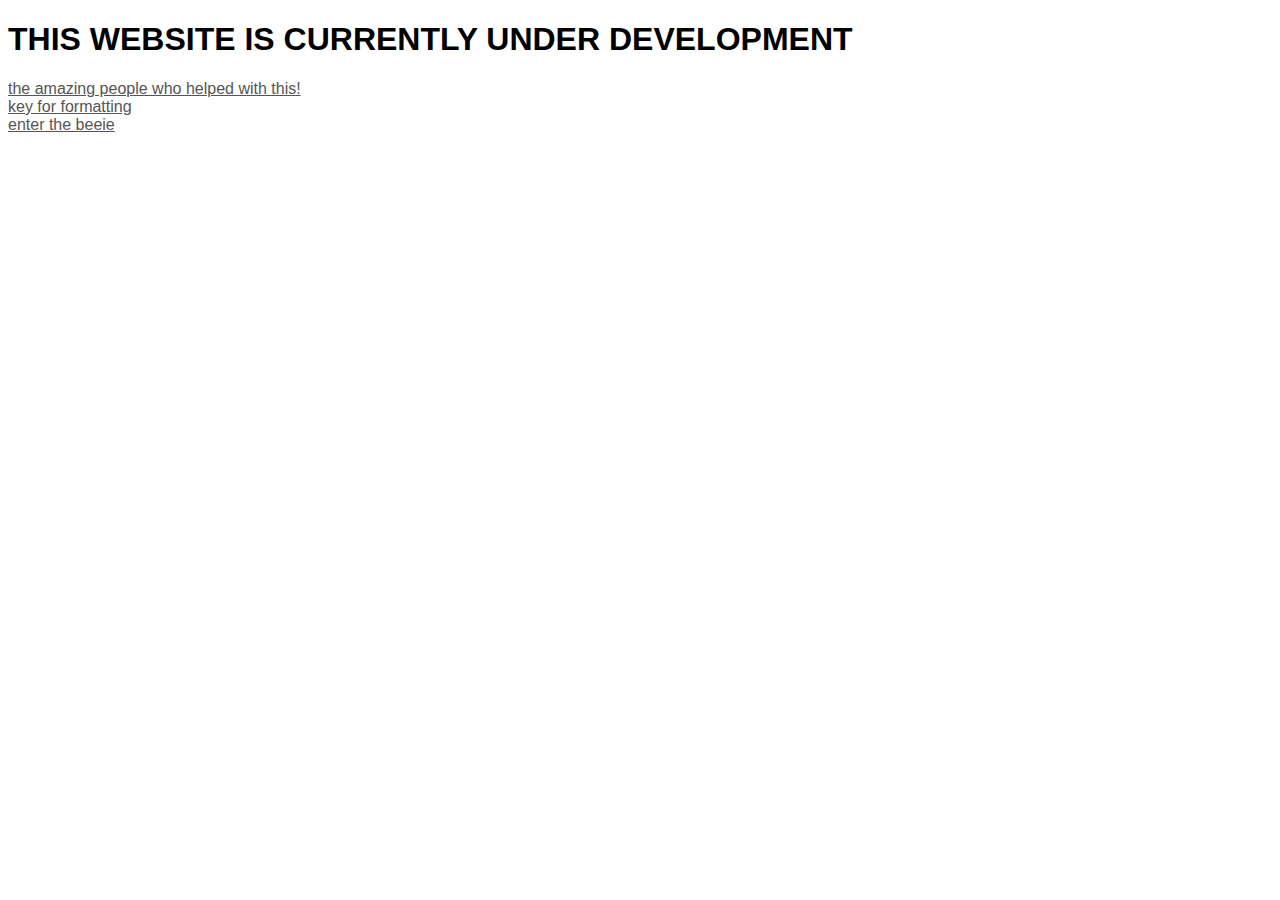
<file: index.html>
<!doctype html>
<html>
    <head>
        <title>beeie node graph</title>
        <meta name="charset" content="UTF-8">
        <link rel="stylesheet" href="/css/main.css">
    </head>
    <body>
        <h1>THIS WEBSITE IS CURRENTLY UNDER DEVELOPMENT</h1>
        <a href="credits.html">the amazing people who helped with this!</a><br/>
        <a href="key.html">key for formatting</a><br/>
        <a href="versions.html">enter the beeie</a>
    </body>
</html>
</file>
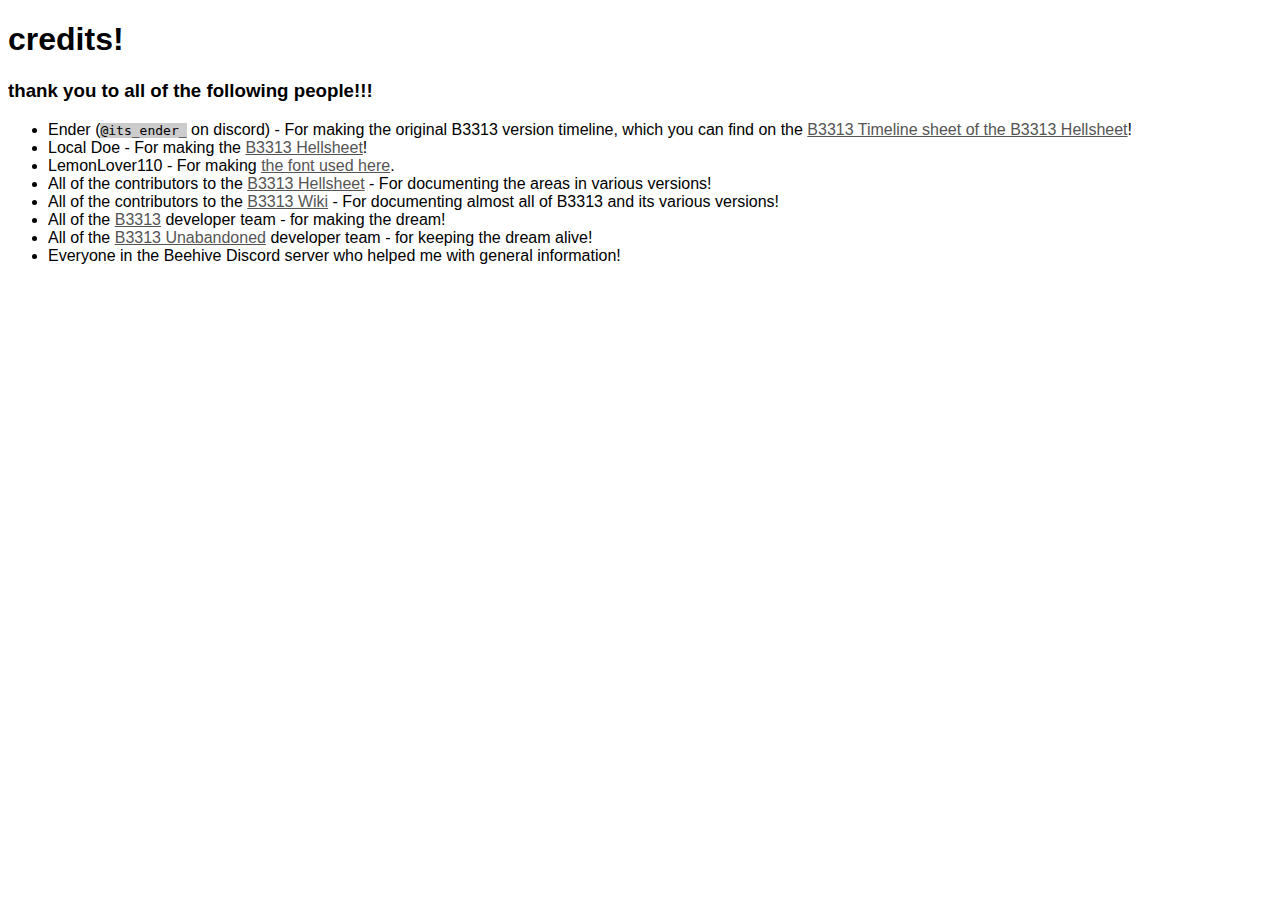
<file: credits.html>
<!doctype html>
<html>
    <head>
        <title>beeie node graph | credits</title>
        <meta name="charset" content="UTF-8">
        <link rel="stylesheet" href="/css/main.css">
    </head>
    <body>
        <h1>credits!</h1>
        <h3>thank you to all of the following people!!!</h3>
        <ul>
            <li>Ender (<div class="monospace">@its_ender_</div> on discord) - For making the original B3313 version timeline, which you can find on the <a href="https://docs.google.com/spreadsheets/d/1HhX6ldAGSTQxWO--DQ28KYCAQeOZw8FzfvuUC8fUG6g/view?gid=381391965">B3313 Timeline sheet of the B3313 Hellsheet</a>!</li>
            <li>Local Doe - For making the <a href="https://docs.google.com/spreadsheets/d/1HhX6ldAGSTQxWO--DQ28KYCAQeOZw8FzfvuUC8fUG6g/view">B3313 Hellsheet</a>!</li>
            <li>LemonLover110 - For making <a href="https://lemonlover110.itch.io/super-mario-64-latin-japanese-font">the font used here</a>.</li>
            <li>All of the contributors to the <a href="https://docs.google.com/spreadsheets/d/1HhX6ldAGSTQxWO--DQ28KYCAQeOZw8FzfvuUC8fUG6g/view">B3313 Hellsheet</a> - For documenting the areas in various versions!</li>
            <li>All of the contributors to the <a href="https://b3313.fandom.com/wiki/B3313_Wiki">B3313 Wiki</a> - For documenting almost all of B3313 and its various versions!</li>
            <li>All of the <a href="https://romhacking.com/hack/b3313-super-mario-64-internal-plexus">B3313</a> developer team - for making the dream!</li>
            <li>All of the <a href="https://romhacking.com/hack/b3313-unabandoned">B3313 Unabandoned</a> developer team - for keeping the dream alive!</li>
            <li>Everyone in the Beehive Discord server who helped me with general information!</li>
        </ul>
    </body>
</html>
</file>
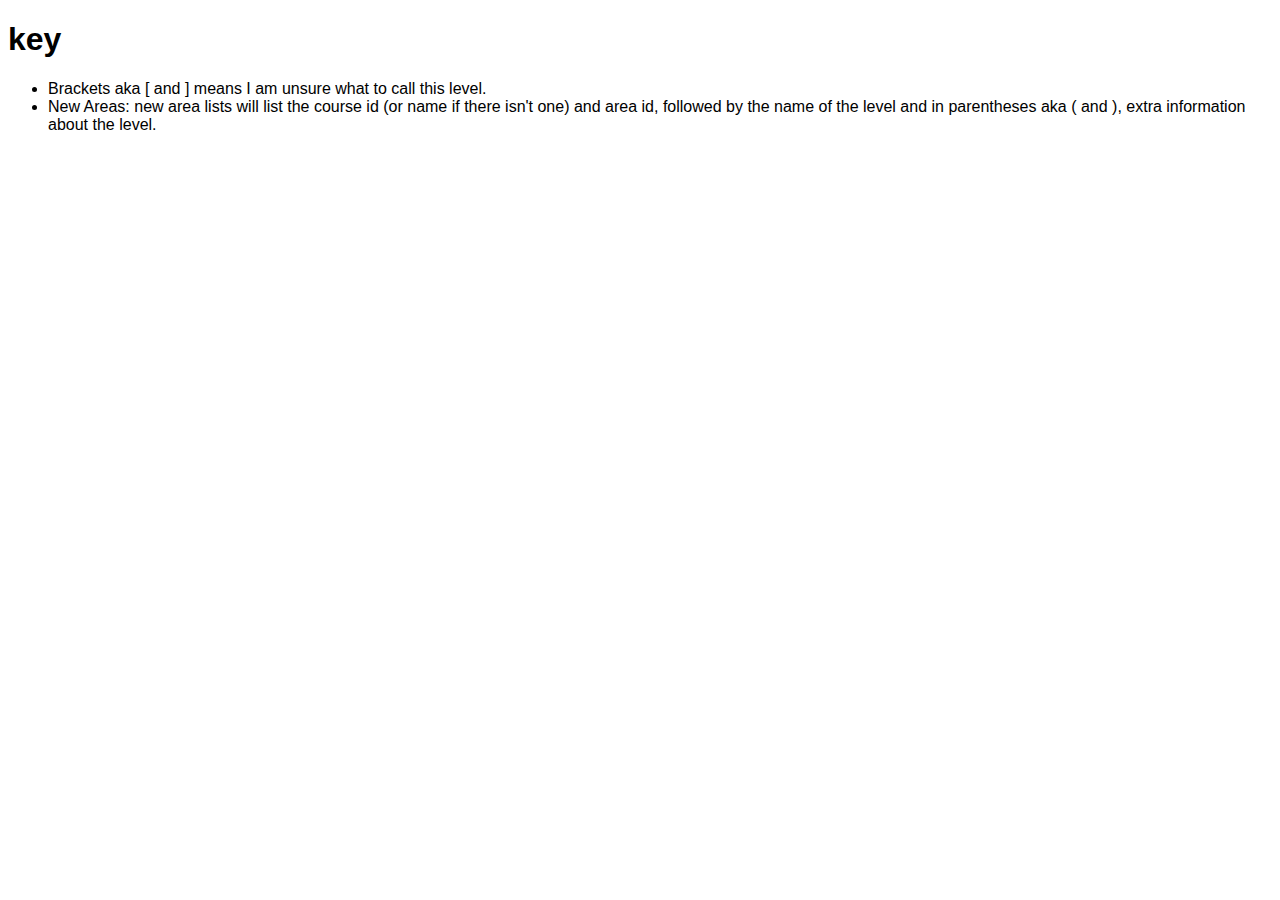
<file: key.html>
<!doctype html>
<html>
    <head>
        <title>beeie node graph | key</title>
        <meta name="charset" content="UTF-8">
        <link rel="stylesheet" href="/css/main.css">
    </head>
    <body>
        <h1>key</h1>
        <ul>
            <li>Brackets aka [ and ] means I am unsure what to call this level.</li>
            <li>New Areas: new area lists will list the course id (or name if there isn't one) and area id, followed by the name of the level and in parentheses aka ( and ), extra information about the level.</li>
        </ul>
    </body>
</html>
</file>
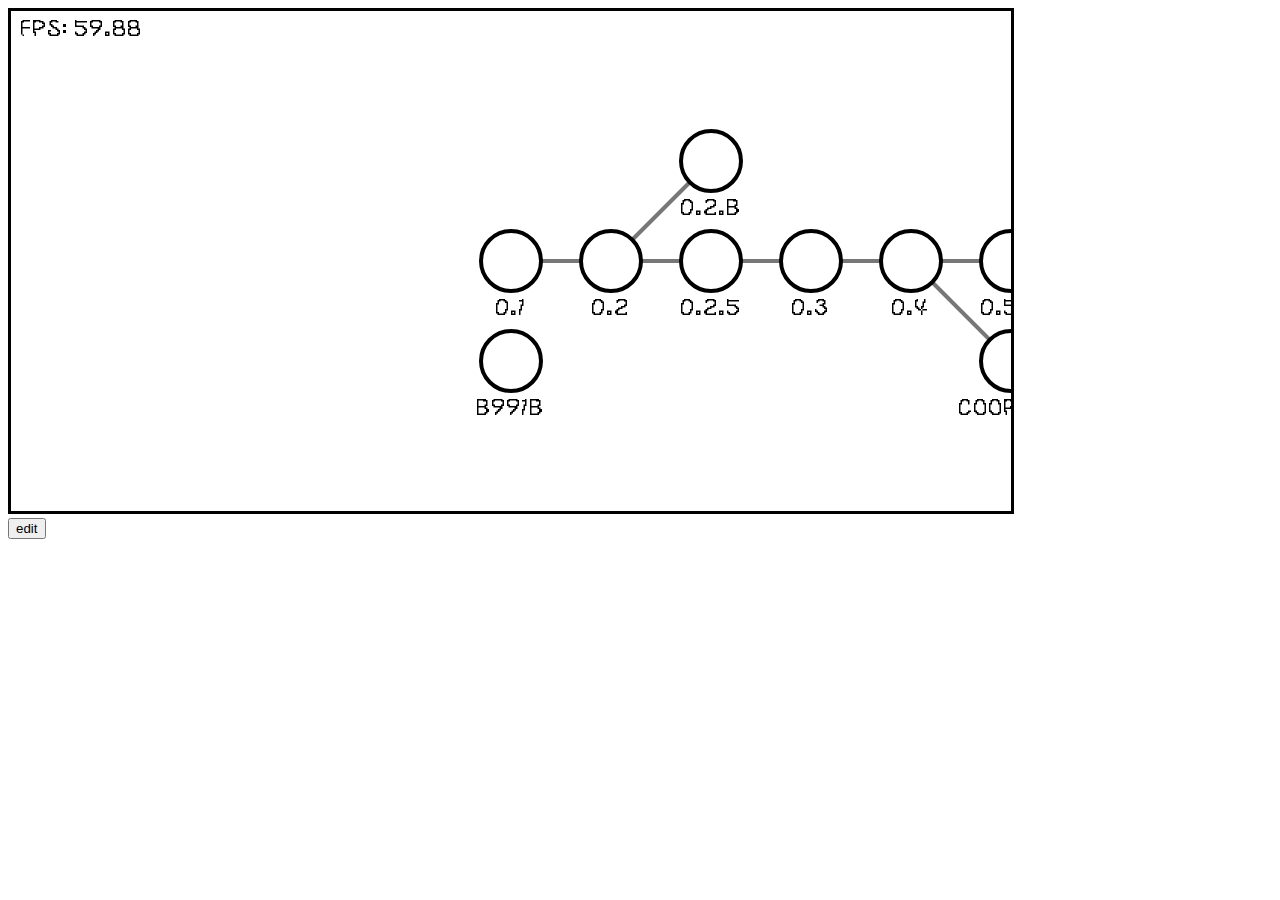
<file: versions.html>
<!doctype html>
<html>
    <head>
        <title>beeie node graph | versions</title>
        <meta name="charset" content="UTF-8">
        <link rel="stylesheet" href="/css/main.css">
        <link rel="stylesheet" href="/css/graphs.css">
        <script src="/js/nodegraph.js"></script>
    </head>
    <body>
        <canvas id="canvas" width="1000" height="500"></canvas><br>
        <button id="editbtn">edit</button>
        <button id="connbtn" class="hidden">start connection</button>
        <button id="rcbtn" class="hidden">remove connection</button>
        <button id="newbtn" class="hidden">new node</button>
        <button id="rnbtn" class="hidden">remove node</button><br>
        <textarea readonly="true" id="editresult" class="hidden"></textarea><br>
        <table id="table" class="hidden">
            <tr>
                <th>Attribute</th>
                <th>Data</th>
            </tr>
            <tr>
                <td>X Position</td>
                <td><input type="number" id="xpos" value=""></td>
            </tr>
            <tr>
                <td>Y Position</td>
                <td><input type="number" id="ypos" value=""></td>
            </tr>
            <tr>
                <td>Radius</td>
                <td><input type="number" id="radi" value=""></td>
            </tr> 
            <tr>
                <td>Name</td>
                <td><input type="text" id="name" value=""></td>
            </tr>
            <tr>
                <td>Right Label</td>
                <td><input type="checkbox" id="right" value=""</td>
            </tr>
            <tr>
                <td>Text</td>
                <td><input type="text" id="text" value=""></td>
            </tr>
            <tr>
                <td>Link</td>
                <td><input type="text" id="link" value=""></td>
            </tr>
        </table>
        </table>
        <script>
            const startGraph = data => {
                let gdata = GraphData.fromJSON(data);
                let canvas = document.getElementById("canvas");         // get the main canvas
                let editbtn = document.getElementById("editbtn");       // get the edit button
                let connbtn = document.getElementById("connbtn");       // get the connection button
                let rcbtn = document.getElementById("rcbtn");           // get the remove connection button
                let newbtn = document.getElementById("newbtn");         // get the new node button
                let rnbtn = document.getElementById("rnbtn");           // get the remove node button
                let editresult = document.getElementById("editresult"); // get the edit result textarea
                let table = document.getElementById("table");           // table
                let xpos = document.getElementById("xpos");             // x position 
                let ypos = document.getElementById("ypos");             // y position
                let radi = document.getElementById("radi");             // radius
                let name = document.getElementById("name");             // name
                let right = document.getElementById("right");            // right label
                let text = document.getElementById("text");             // text
                let link = document.getElementById("link");             // link
                let graph = new NodeGraph(
                    canvas,
                    "white",
                    gdata,
                    false,
                    false,
                    [editbtn, connbtn, rcbtn, newbtn, rnbtn,
                     editresult, table, xpos, ypos,
                     radi, name, right, text, link]);                    // make the graph!
                let last = null;                                        // last time ran

                const update = timestamp => {      // update graph function
                    if (!last) last = timestamp;   // make new last timestamp if he doesnt exist
                    let delta = timestamp - last;  // calculate delta
                    last = timestamp;              // set last again
                    graph.draw(delta);             // draw the thing!
                    requestAnimationFrame(update); // queue up another frame
                }
                
                requestAnimationFrame(update);     // start everything
            }

            fetch("/assets/versions.json")                                                           // get the data
                .then(res => {                                                                       // when we have the data
                    if (!res.ok) throw new Error(`the bee is not okay, http status: ${res.status}`); // error!
                    return res.json();                                                               // return jsonified version
                })
                .then(data => {       // when the buffer is fully read and jsonified
                    startGraph(data); // we start the graph and give it the data
                })
                .catch(error => {                                           // check any errors
                    alert("there was an error, please check the console!"); // and report them back!
                    console.error(error);                                   // also send them to the console
                });
        </script>
    </body>
</html>
</file>
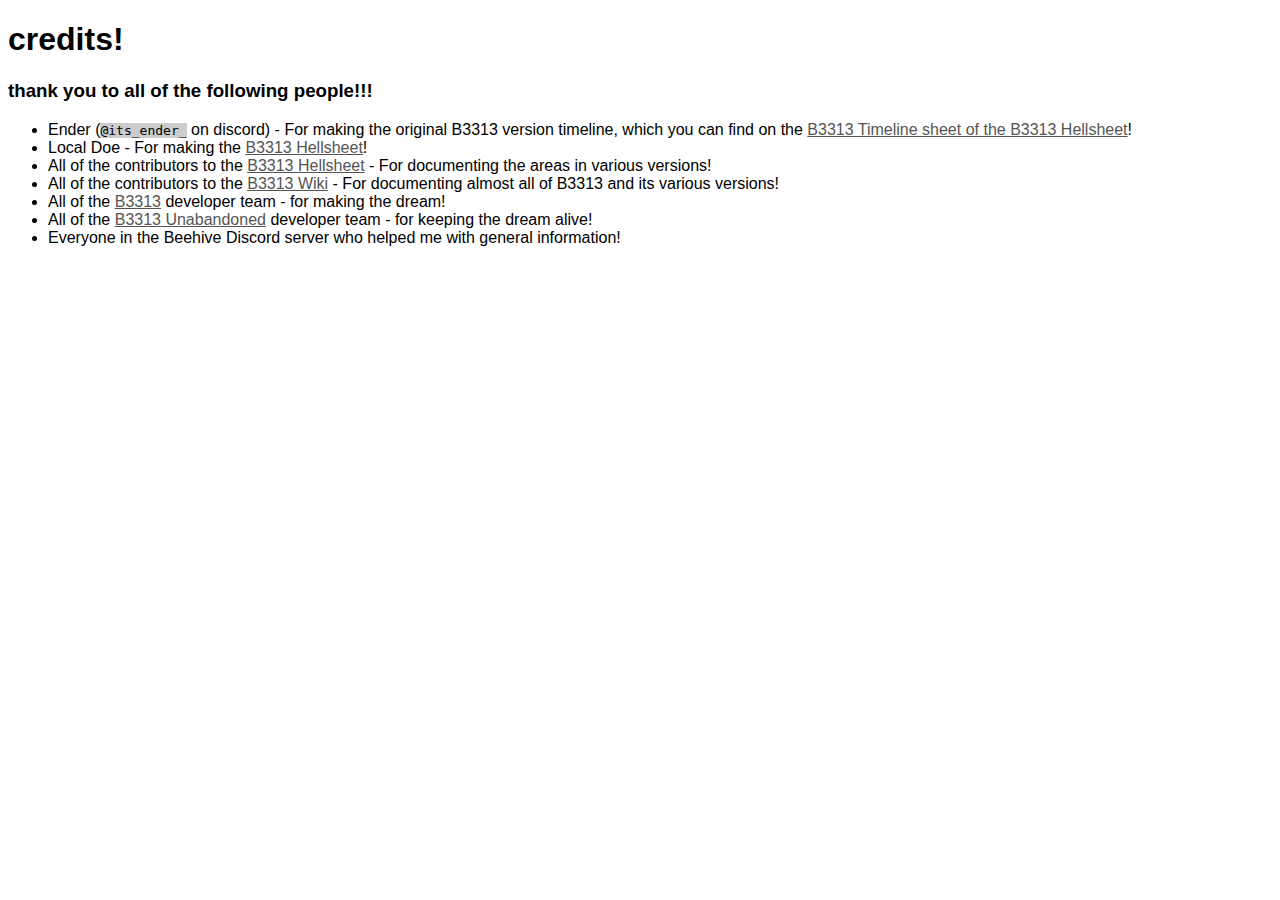
<file: web/credits.html>
<!doctype html>
<html>
    <head>
        <title>beeie node graph | credits</title>
        <meta name="charset" content="UTF-8">
        <link rel="stylesheet" href="/css/main.css">
    </head>
    <body>
        <h1>credits!</h1>
        <h3>thank you to all of the following people!!!</h3>
        <ul>
            <li>Ender (<div class="monospace">@its_ender_</div> on discord) - For making the original B3313 version timeline, which you can find on the <a href="https://docs.google.com/spreadsheets/d/1HhX6ldAGSTQxWO--DQ28KYCAQeOZw8FzfvuUC8fUG6g/view?gid=381391965">B3313 Timeline sheet of the B3313 Hellsheet</a>!</li>
            <li>Local Doe - For making the <a href="https://docs.google.com/spreadsheets/d/1HhX6ldAGSTQxWO--DQ28KYCAQeOZw8FzfvuUC8fUG6g/view">B3313 Hellsheet</a>!</li>
            <li>All of the contributors to the <a href="https://docs.google.com/spreadsheets/d/1HhX6ldAGSTQxWO--DQ28KYCAQeOZw8FzfvuUC8fUG6g/view">B3313 Hellsheet</a> - For documenting the areas in various versions!</li>
            <li>All of the contributors to the <a href="https://b3313.fandom.com/wiki/B3313_Wiki">B3313 Wiki</a> - For documenting almost all of B3313 and its various versions!</li>
            <li>All of the <a href="https://romhacking.com/hack/b3313-super-mario-64-internal-plexus">B3313</a> developer team - for making the dream!</li>
            <li>All of the <a href="https://romhacking.com/hack/b3313-unabandoned">B3313 Unabandoned</a> developer team - for keeping the dream alive!</li>
            <li>Everyone in the Beehive Discord server who helped me with general information!</li>
        </ul>
    </body>
</html>
</file>
<file: css/main.css>
body {
    font-family: sans-serif;
}

a {
    color: #555;
}

a:visited {
    color: #777;
}

.monospace {
    font-family: monospace;
    background-color: #ccc;
    display: inline;
}

.hidden {
    display: none;
}
</file>
<file: css/graphs.css>
@font-face {
    font-family: 'SM64Font';
    src: url('/assets/SM64Font.ttf');
}

#canvas {
    border: black solid 3px;
}

table, th, td {
    border: black solid 1px;
}
</file>
